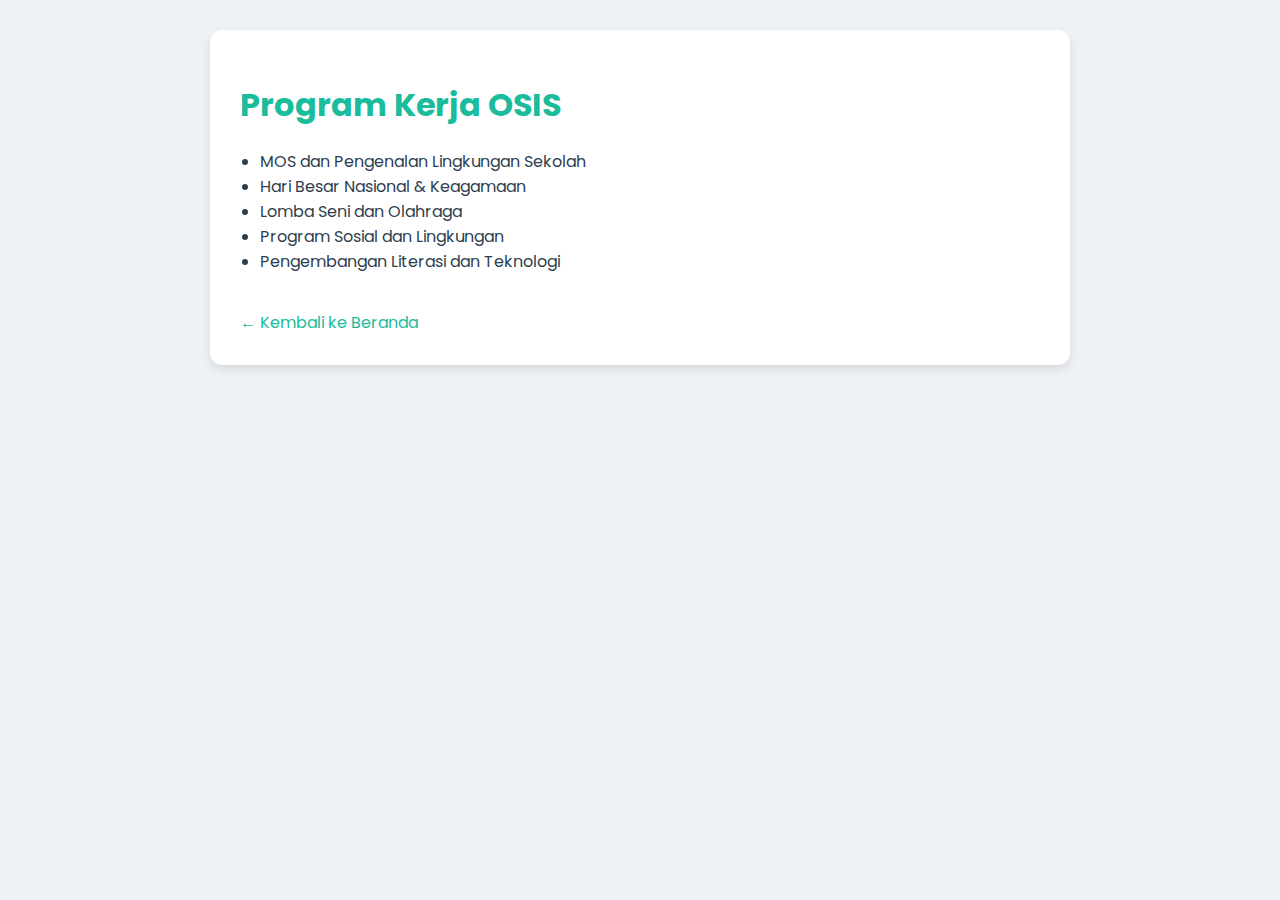
<file: Program-Kerja.html>
<!DOCTYPE html>
<html lang="id">
<head>
  <meta charset="UTF-8" />
  <meta name="viewport" content="width=device-width, initial-scale=1.0"/>
  <title>Program Kerja OSIS</title>
  <link href="https://fonts.googleapis.com/css2?family=Poppins:wght@400;600&display=swap" rel="stylesheet">
  <style>
    body {
      font-family: 'Poppins', sans-serif;
      margin: 0;
      background: #eef1f5;
      color: #2c3e50;
      padding: 30px;
    }
    .container {
      max-width: 800px;
      margin: auto;
      background: white;
      padding: 30px;
      border-radius: 12px;
      box-shadow: 0 4px 10px rgba(0,0,0,0.1);
    }
    h1 {
      color: #1abc9c;
      margin-bottom: 20px;
    }
    ul {
      padding-left: 20px;
    }
    a {
      display: inline-block;
      margin-top: 20px;
      text-decoration: none;
      color: #1abc9c;
    }
  </style>
</head>
<body>
  <div class="container">
    <h1>Program Kerja OSIS</h1>
    <ul>
      <li>MOS dan Pengenalan Lingkungan Sekolah</li>
      <li>Hari Besar Nasional & Keagamaan</li>
      <li>Lomba Seni dan Olahraga</li>
      <li>Program Sosial dan Lingkungan</li>
      <li>Pengembangan Literasi dan Teknologi</li>
    </ul>
    <a href="index.html">&larr; Kembali ke Beranda</a>
  </div>
</body>
</html>
</file>
